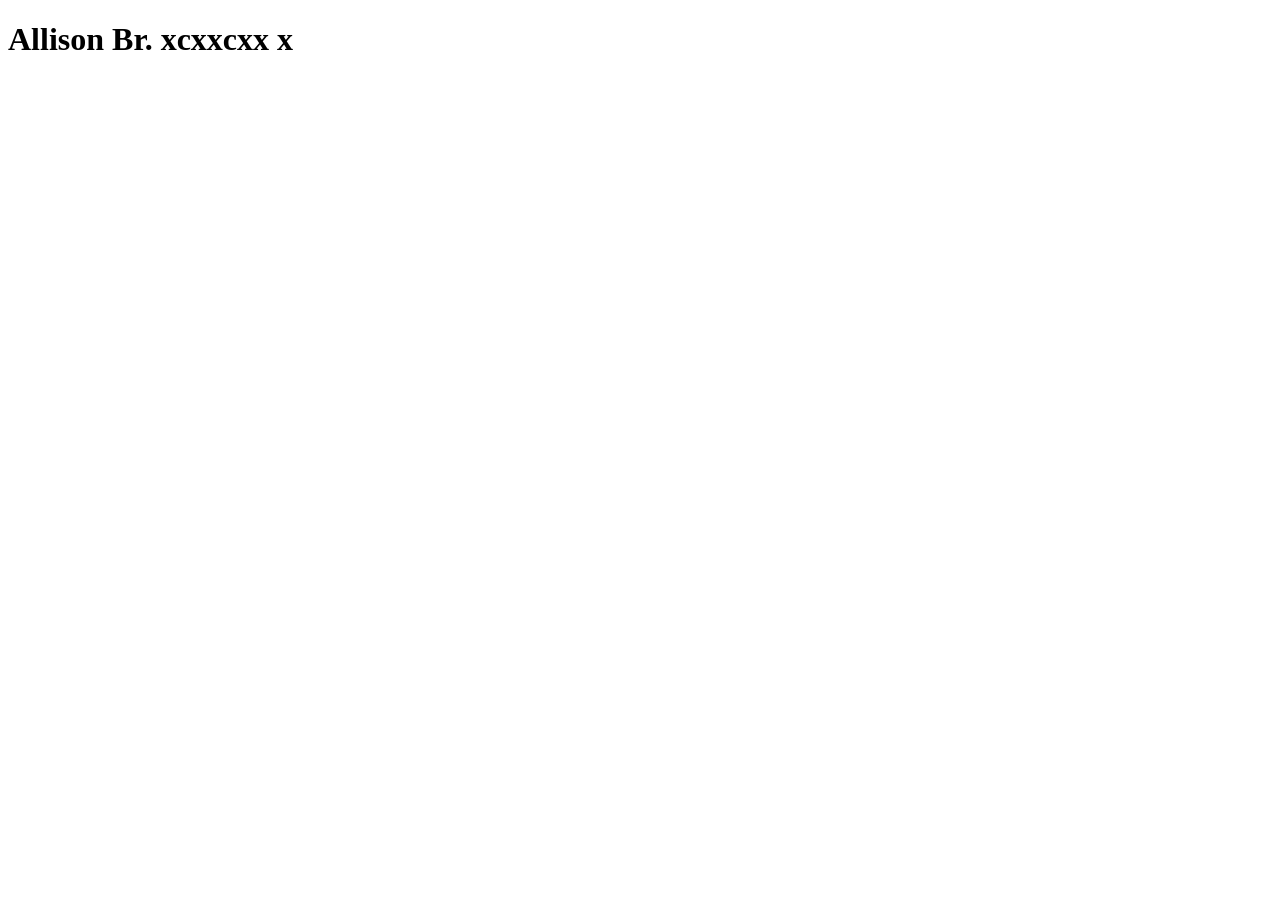
<file: index.html>
<!DOCTYPE html>
<html lang="en">
<head>
    <meta charset="UTF-8">
    <meta name="viewport" content="width=device-width, initial-scale=1.0">
    <title>Document</title>
</head>
<body>
    <h1>Allison Br. xcxxcxx x                      </h1>
</body>
</html>
</file>
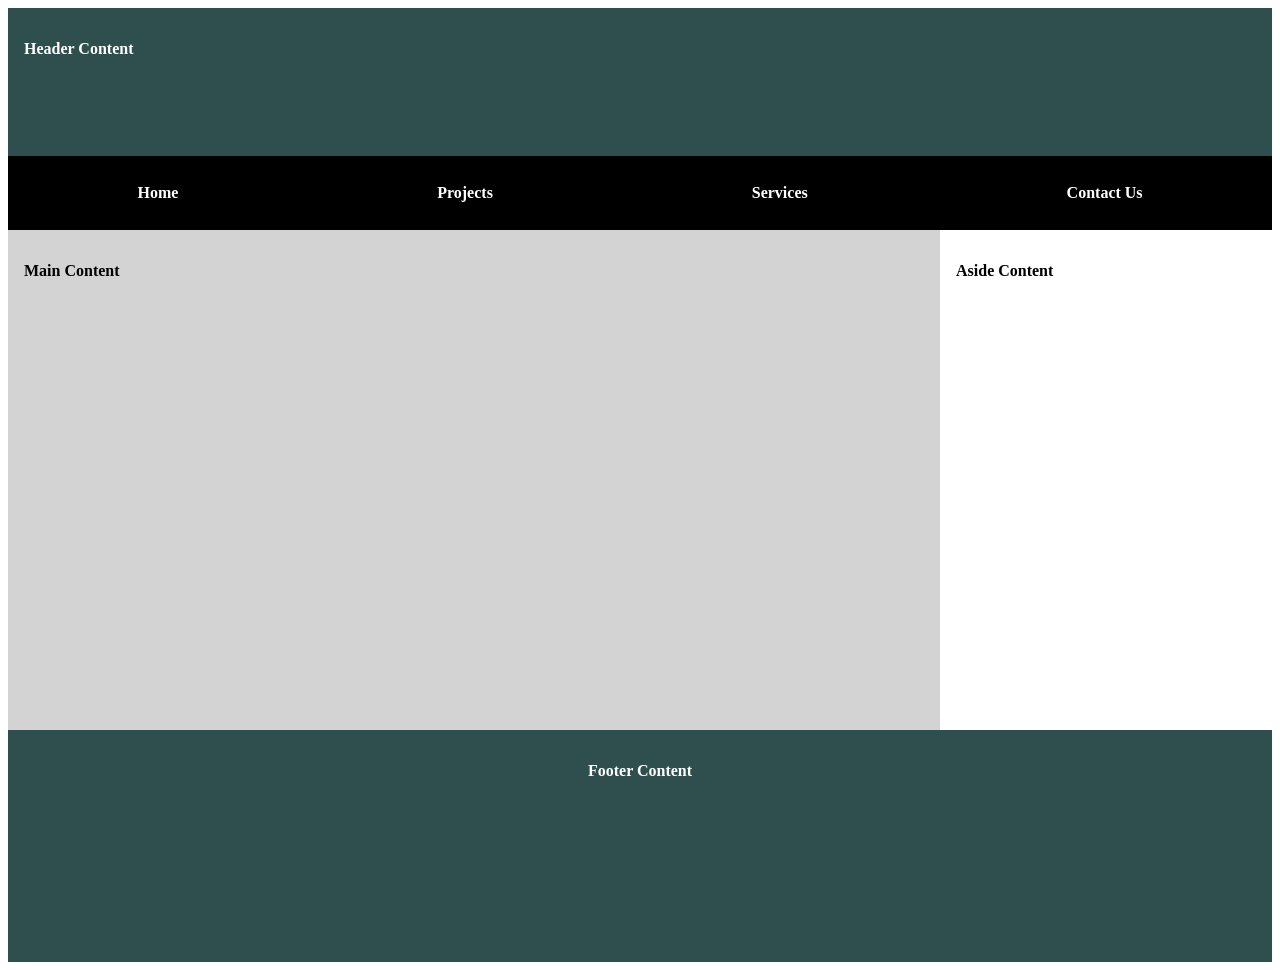
<file: week01/basic-layout.html>
<!DOCTYPE html>
<html lang="en">
<head>
    <meta charset="UTF-8">
    <meta name="viewport" content="width=device-width, initial-scale=1.0">
    <title>Allison Brewer | WDD 131</title>
    <link rel="stylesheet" href="styles/layout.css">
</head>
<body>
    <header>
        <div class="header-content"> 
            <p>Header Content</p>
        </div>
       
        <nav>
            <ul>
                <li><a>Home</a></li>
                <li><a>Projects</a></li>
                <li><a>Services</a></li>
                <li><a>Contact Us</a></li>
            </ul>
            
        </nav>
    </header>

    <main>
        <div class="main-content">
            <p>Main Content</p>
        </div>

        <div class="aside">
            <p>Aside Content</p>
        </div>
    </main>

    <footer>
        <p>Footer Content</p>
    </footer>
    
</body>
</html>
</file>
<file: week01/styles/layout.css>
* {
    border: 0;
    padding: 0;
}

body {
    display: grid;
    grid-template: auto 1fr auto / 1fr auto;
    min-height: 800px;
}

header {
    grid-column: 1/3;
    grid-column: 1/2;
    display: grid;
    grid-template: 2fr 1fr / repeat(4, 1fr);
    min-height: 200px;
}

.header-content {
    grid-column: 1/5;
    grid-row: 1/2;
    background-color: darkslategrey;
    color: white;
    padding: 1rem;
    font-weight: 700;
}

nav {
    grid-column: 1/5;
    grid-row: 2/3;
    background-color: black;
    align-items: center;
}

ul {
    display: flex;
    flex-wrap: wrap;   
}

nav li {
    flex: 1 1 auto;
}

nav a {
    font-weight: 700;
    display: block;
    color: white;
    padding: 0.75rem;
    text-decoration: none;
    text-align: center;
}

main {
    grid-column: 1/3;
    grid-row: 2/3;
    display: grid;
    grid-template-columns: 1fr auto;
    min-height: 500px;
}

.main-content {
    background-color: lightgrey;
    padding: 1rem;
    font-weight: 700;
}

.aside {
    background-color: white;
    padding: 1rem;
    min-width: 300px;
    font-weight: 700;
}

footer {
    grid-column: 1/3;
    grid-row: 3/4;
    padding: 1rem;
    background-color: darkslategray;
    color: white;
    min-height: 200px;
    font-weight: 700;
}

footer p {
    text-align: center;
    font-weight: 700px;
}
</file>
